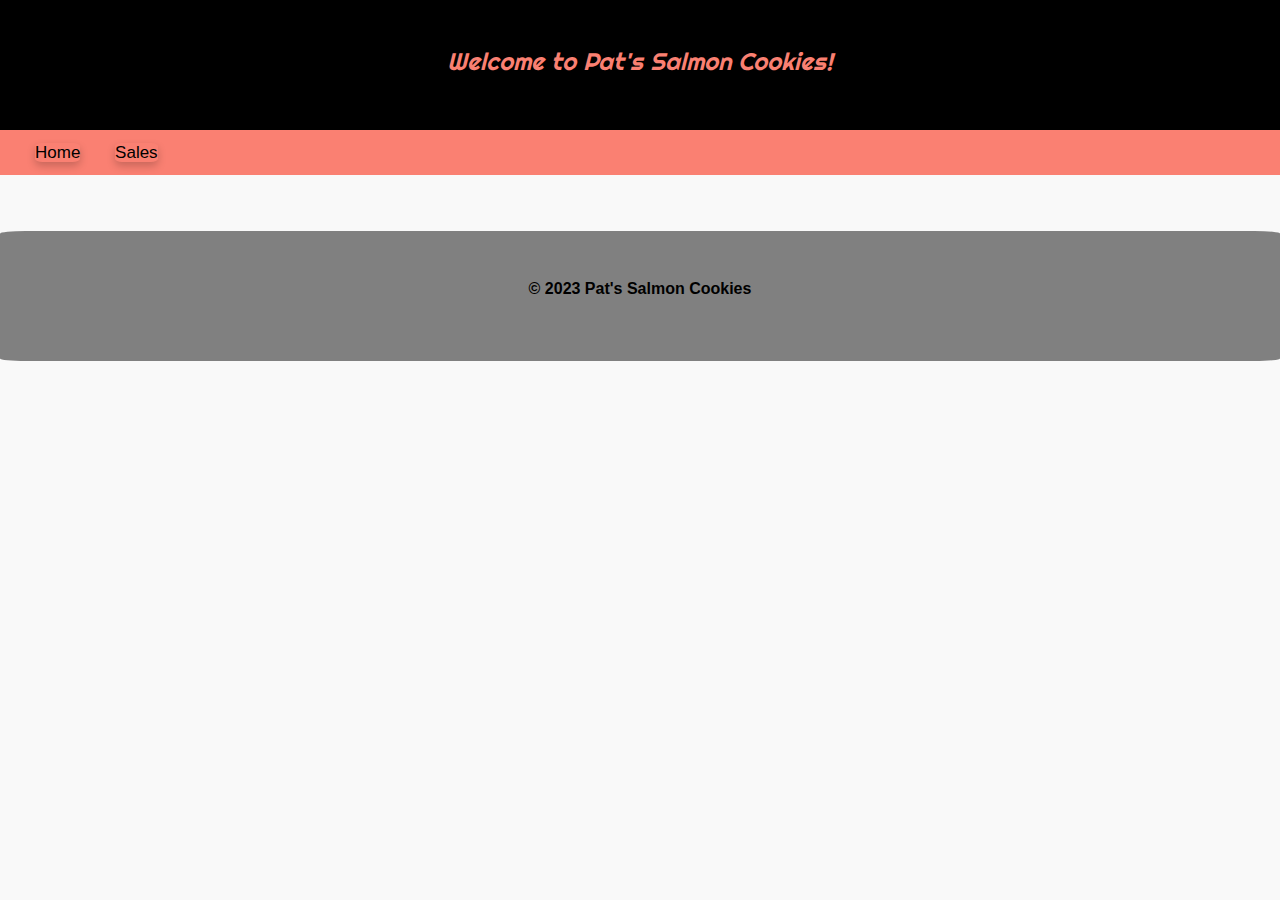
<file: sales.html>
<!DOCTYPE html>
<html lang="es">
<head>
  <meta charset="UTF-8">
  <meta name="viewport" content="width=device-width, initial-scale=1.0">
  <title>Sales</title>
  <link rel="stylesheet" href="css/reset.css">
  <link rel="stylesheet" href="css/style.css">
</head>
<body>
    <header>
        <h1>Welcome to Pat's Salmon Cookies!</h1>
        <nav class="barraNavegacion">
            <a href="index.html">Home</a>
            <a href="sales.html">Sales</a>
        </nav>
    </header>
    <section id="tabla">
      <table>
        <thead>
        </thead>
        <tbody>
        </tbody>
        <tfoot>
        </tfoot>
      </table>
    </section>
  <div id="base"></div> 
  <script src="js/app.js"></script>
  <footer>
    © 2023 Pat's Salmon Cookies
</footer>
</body>
</html>
</file>
<file: css/style.css>
@import url('https://fonts.googleapis.com/css2?family=Righteous&display=swap');

body {
    font-family: Arial, sans-serif;
    background-color: #f9f9f9;
    color: #333;
    margin: 0;
    padding: 0;
}

img{
    width: 80%;
    height: 400px;
    margin-left: 40px;
}

h1 {
    font-family: 'Righteous', sans-serif;
    font-style: italic;
    font-size: 24px; 
    text-align: center;
    background-color: black;
    color: #FA8072;
    height: 80px;
    display: flex;
    align-items: flex-start;
    justify-content: center;
    padding-top: 50px;
}

nav{
    background-color: #FA8072;
    color: white; 
    text-align: left;
    padding: 14px 20px; 
    text-decoration: none; 
    font-size: 17px; 
    transition: box-shadow 1s;
}
nav a{
    margin: 15px;
    text-decoration: none;
    color: black;
    box-shadow: 0 4px 8px 0 rgba(0,0,0,0.2);
    border-radius: 17%;
}

h2{
    font-family: 'Righteous', sans-serif;
    color: black;
    font-size: 24px;
    padding-top: 40px;
}
#base{
    margin-left: 30px;
    display: inline-table;
}

footer {
    color: black;
    background-color: gray;
    text-align: center;
    display: flex;
    justify-content: center;
    height: 80px;
    padding-top: 50px;
    font-weight: bold;
    border-radius: 2%;
}


section#tabla {
    width: 50wv;
    margin: 20px auto;
}

section#tabla thead {
    background-color: gray;
    color: white;
    
}

section#tabla table {
    width: 100%;
}

section#tabla tbody {
    background-color: salmon;
}

section#tabla td {
    border: 1px solid black;
}
section #tabla tr {
    background-color: grey;
    color: #f9f9f9;
}
</file>
